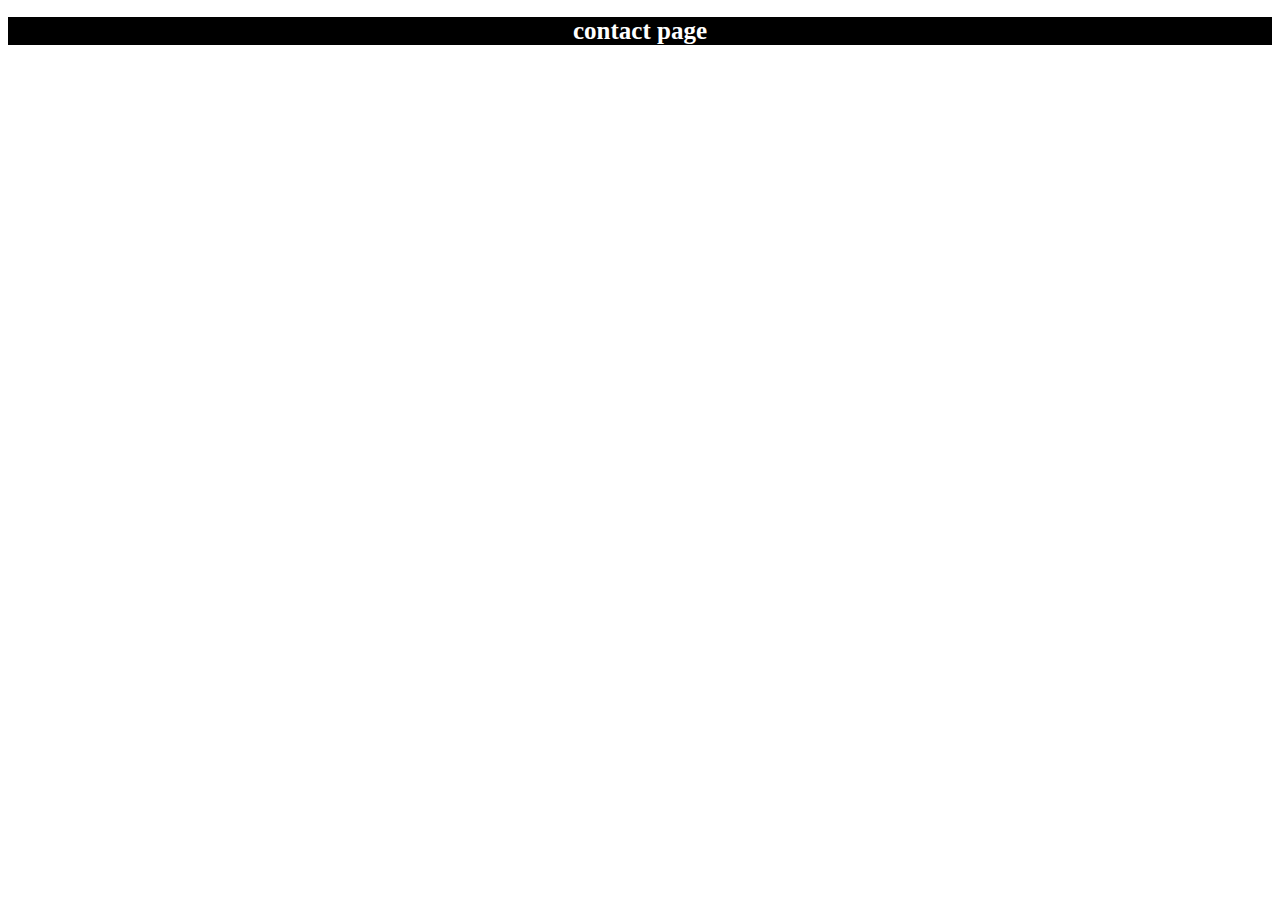
<file: public/contact.html>
<!DOCTYPE html>
<html lang="en">
<head>
    <meta charset="UTF-8">
    <meta name="viewport" content="width=device-width, initial-scale=1.0">
    <title>Document</title>
    
    <link rel="stylesheet" href="/Css/contact.css">
</head>
<body>
    <h1>contact page</h1>
</body>
</html>
</file>
<file: Css/contact.css>
h1{
    background-color: black;
    color:white;
    text-align: center;
    font-size: 25px;
}
</file>
